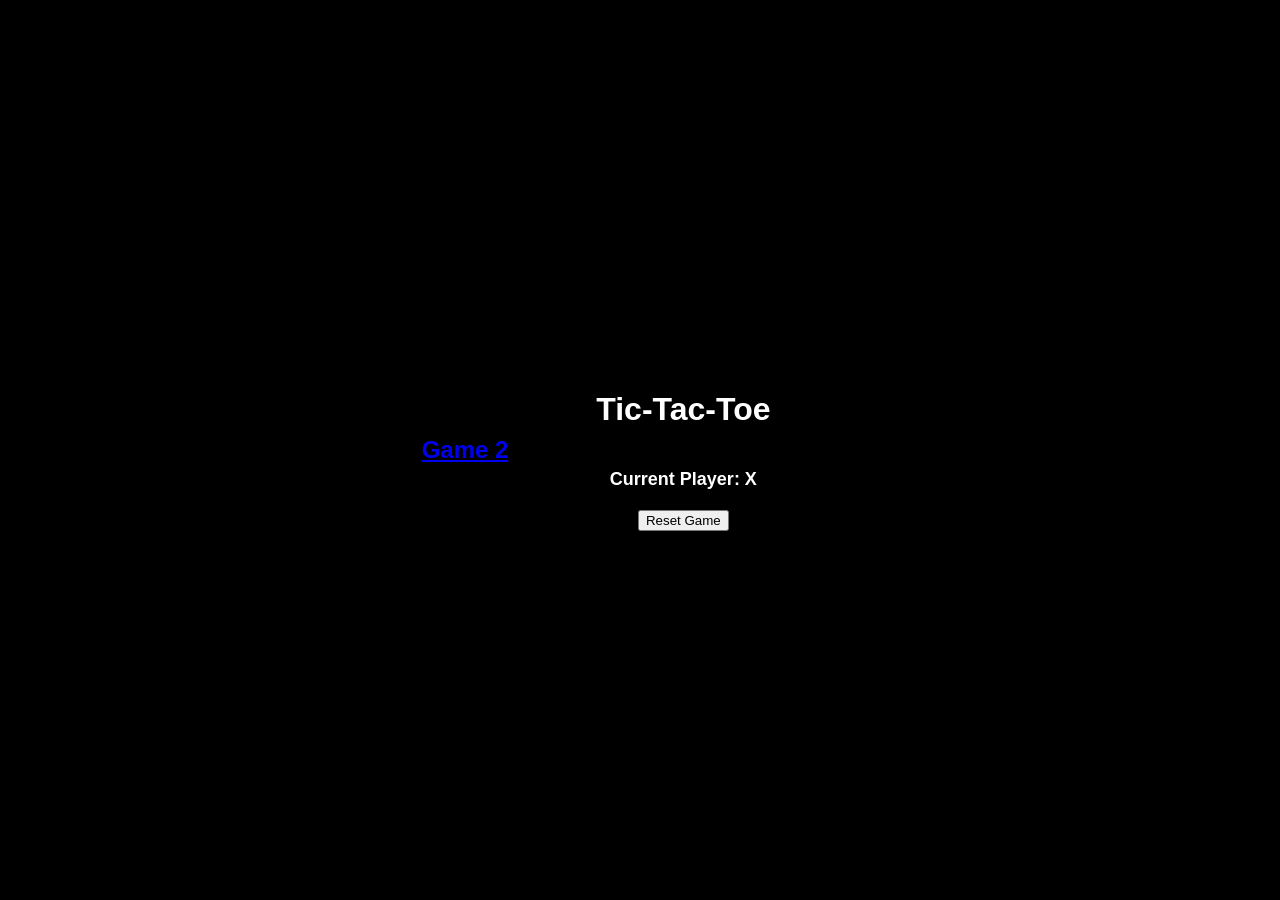
<file: index.html>
<!DOCTYPE html>
<html lang="en">
<head>
    <meta charset="UTF-8">
    <meta name="viewport" content="width=device-width, initial-scale=1.0">
    <link rel="stylesheet" href="style.css">
    <title>Tic-Tac-Toe</title>
</head>
<body>

    <center>
        <a href="game2.html"><h2>Game 2</h2></a>
    </center>
    <div class="container">
        <h1>Tic-Tac-Toe</h1>
        <div id="board" class="board">
            <!-- The game board will be generated here dynamically -->
        </div>
        <div id="status" class="status">Current Player: X</div>
        <div id="result" class="result"></div>
        <button onclick="resetGame()">Reset Game</button>
    </div>
    <script src="script.js"></script>
</body>
</html>
</file>
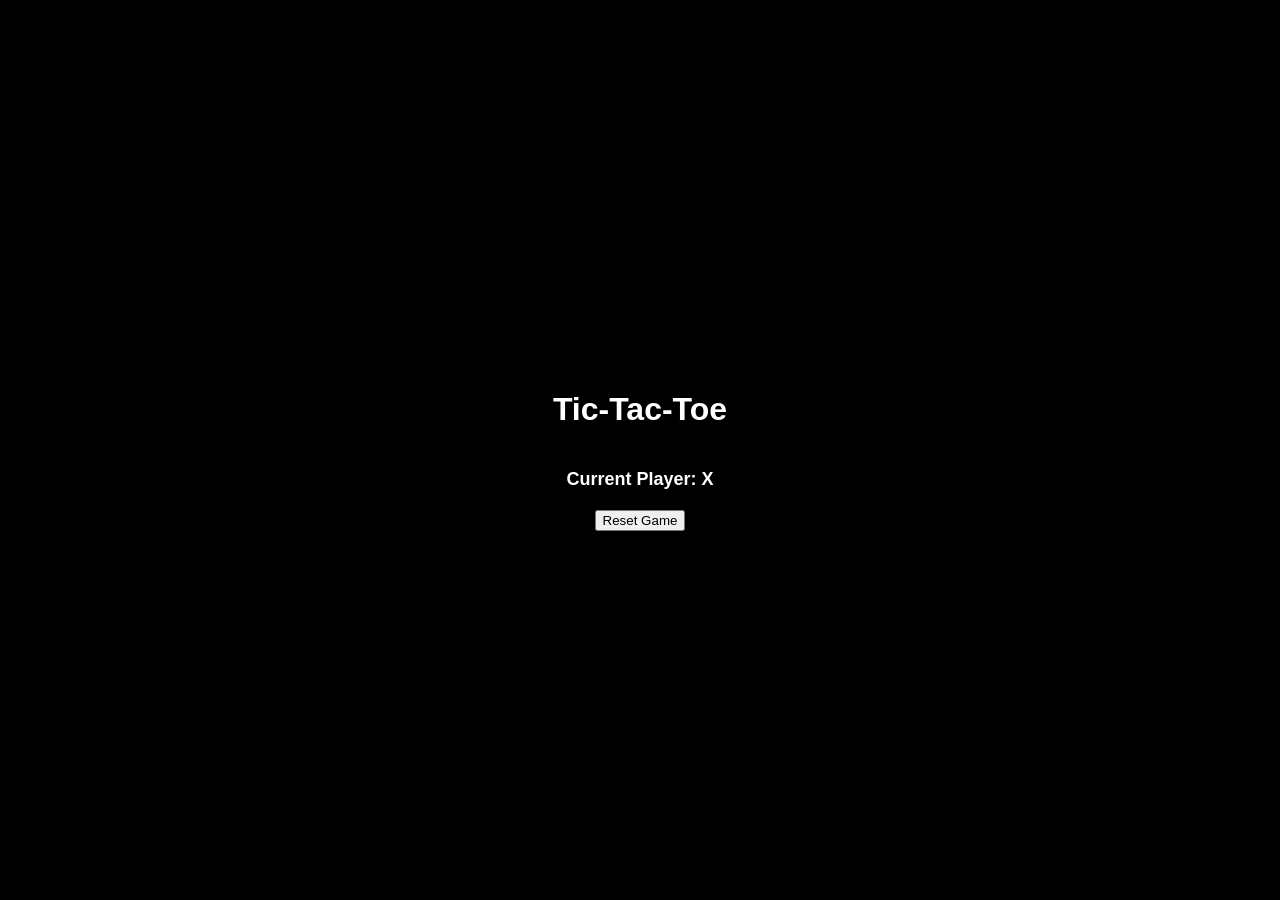
<file: tic-tac-toe.html>
<!DOCTYPE html>
<html lang="en">
<head>
    <meta charset="UTF-8">
    <meta name="viewport" content="width=device-width, initial-scale=1.0">
    <link rel="stylesheet" href="style.css">
    <title>Tic-Tac-Toe</title>
</head>
<body>
    <div class="container">
        <h1>Tic-Tac-Toe</h1>
        <div id="board" class="board">
            <!-- The game board will be generated here dynamically -->
        </div>
        <div id="status" class="status">Current Player: X</div>
        <div id="result" class="result"></div>
        <button onclick="resetGame()">Reset Game</button>
    </div>
    <script src="script.js"></script>
</body>
</html>
</file>
<file: style.css>
body {
    font-family: 'Arial', sans-serif;
    display: flex;
    justify-content: center;
    align-items: center;
    height: 100vh;
    margin: 0;
    background-color: black;
    color: white;
}

.container {
    text-align: center;
}

.board {
    display: grid;
    grid-template-columns: repeat(3, 100px);
    grid-gap: 5px;
    margin: 20px;
}

.cell {
    width: 100px;
    height: 100px;
    font-size: 24px;
    border: 2px solid #333;
    display: flex;
    align-items: center;
    justify-content: center;
    cursor: pointer;
}

.cell:hover {
    background-color: #eee;
}

.status {
    margin-top: 20px;
    font-size: 18px;
    font-weight: bold;
}

.result {
    margin-top: 20px;
    font-size: 24px;
    font-weight: bold;
}
</file>
